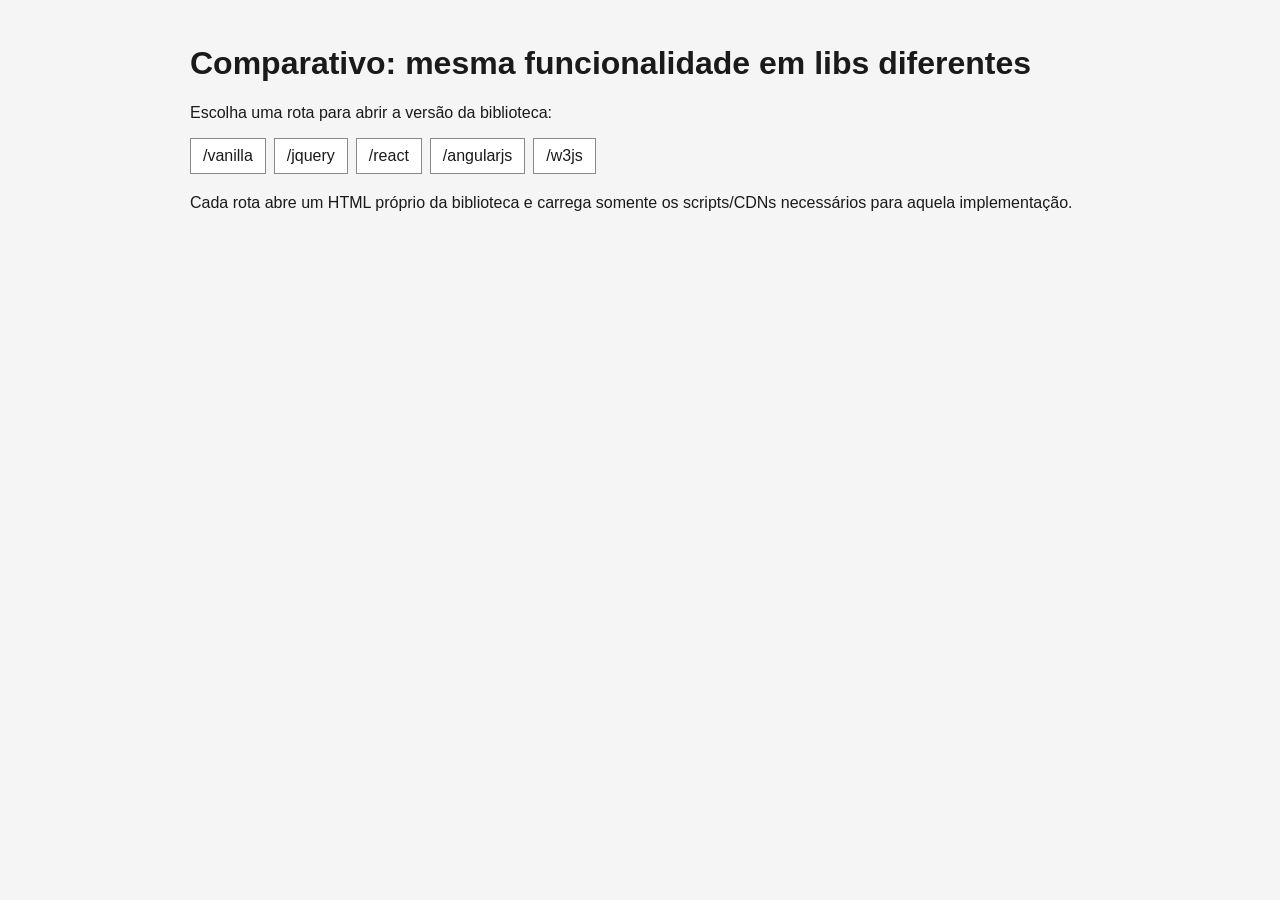
<file: index.html>
<!doctype html>
<html lang="pt-BR">
  <head>
    <meta charset="UTF-8" />
    <meta name="viewport" content="width=device-width, initial-scale=1.0" />
    <title>Comparativo de Bibliotecas Frontend</title>
    <link rel="stylesheet" href="/styles.css" />
  </head>
  <body>
    <main class="container">
      <h1>Comparativo: mesma funcionalidade em libs diferentes</h1>
      <p>Escolha uma rota para abrir a versão da biblioteca:</p>

      <nav class="menu" aria-label="Bibliotecas frontend">
        <a href="/vanilla">/vanilla</a>
        <a href="/jquery">/jquery</a>
        <a href="/react">/react</a>
        <a href="/angularjs">/angularjs</a>
        <a href="/w3js">/w3js</a>
      </nav>

      <footer>
        <p>
          Cada rota abre um HTML próprio da biblioteca e carrega somente os scripts/CDNs necessários
          para aquela implementação.
        </p>
      </footer>
    </main>
  </body>
</html>
</file>
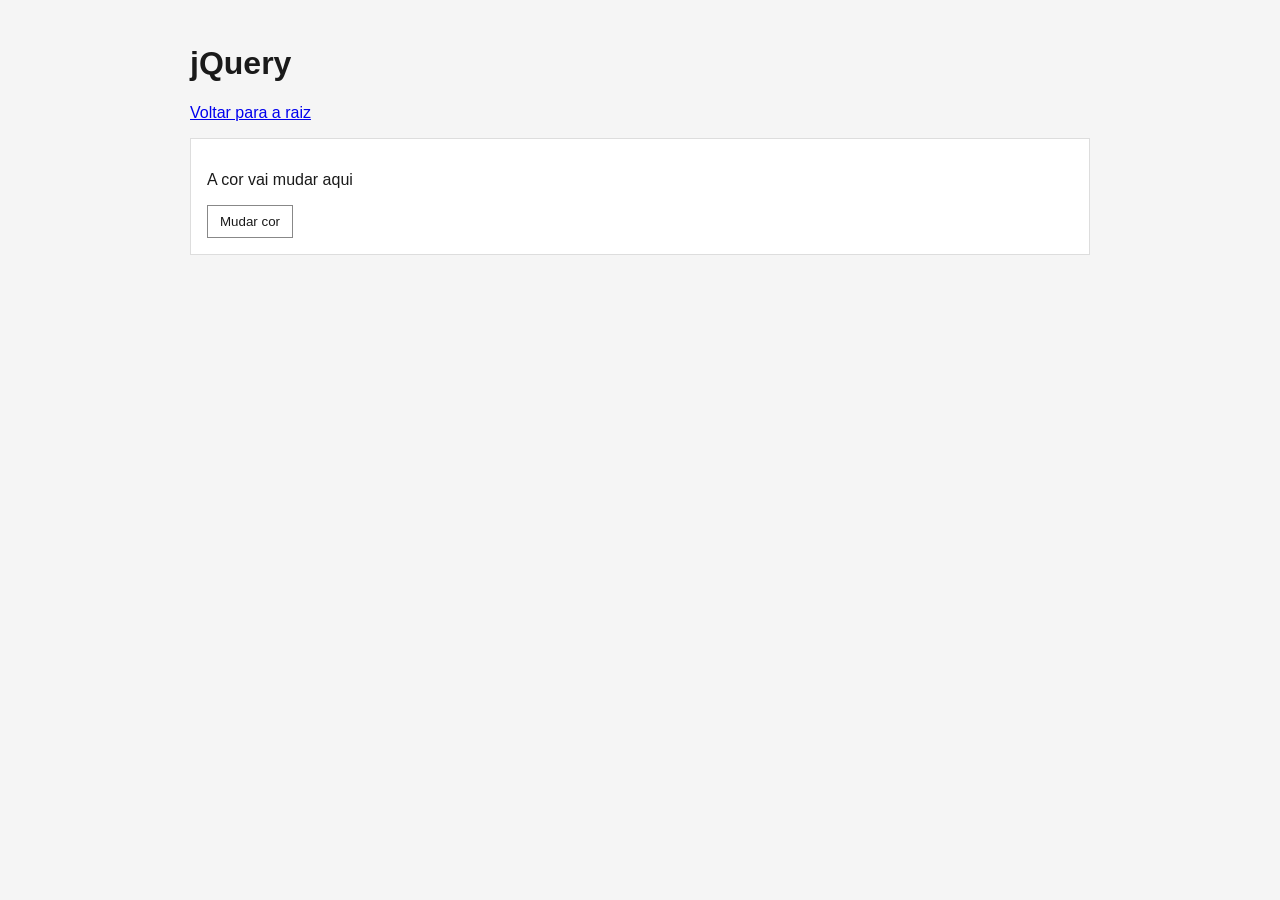
<file: jquery/index.html>
<!doctype html>
<html lang="pt-BR">
  <head>
    <meta charset="UTF-8" />
    <meta name="viewport" content="width=device-width, initial-scale=1.0" />
    <title>jQuery</title>
    <link rel="stylesheet" href="/styles.css" />
    <script
      src="https://code.jquery.com/jquery-3.7.1.min.js"
      integrity="sha256-/JqT3SQfawRcv/BIHPThkBvs0OEvtFFmqPF/lYI/Cxo="
      crossorigin="anonymous"
    ></script>
    <script src="/jquery/app.js" defer></script>
  </head>
  <body>
    <main class="container">
      <h1>jQuery</h1>
      <p><a href="/">Voltar para a raiz</a></p>

      <section class="demo-section active">
        <p id="jquery-text">A cor vai mudar aqui</p>
        <button id="jquery-btn">Mudar cor</button>
      </section>
    </main>
  </body>
</html>
</file>
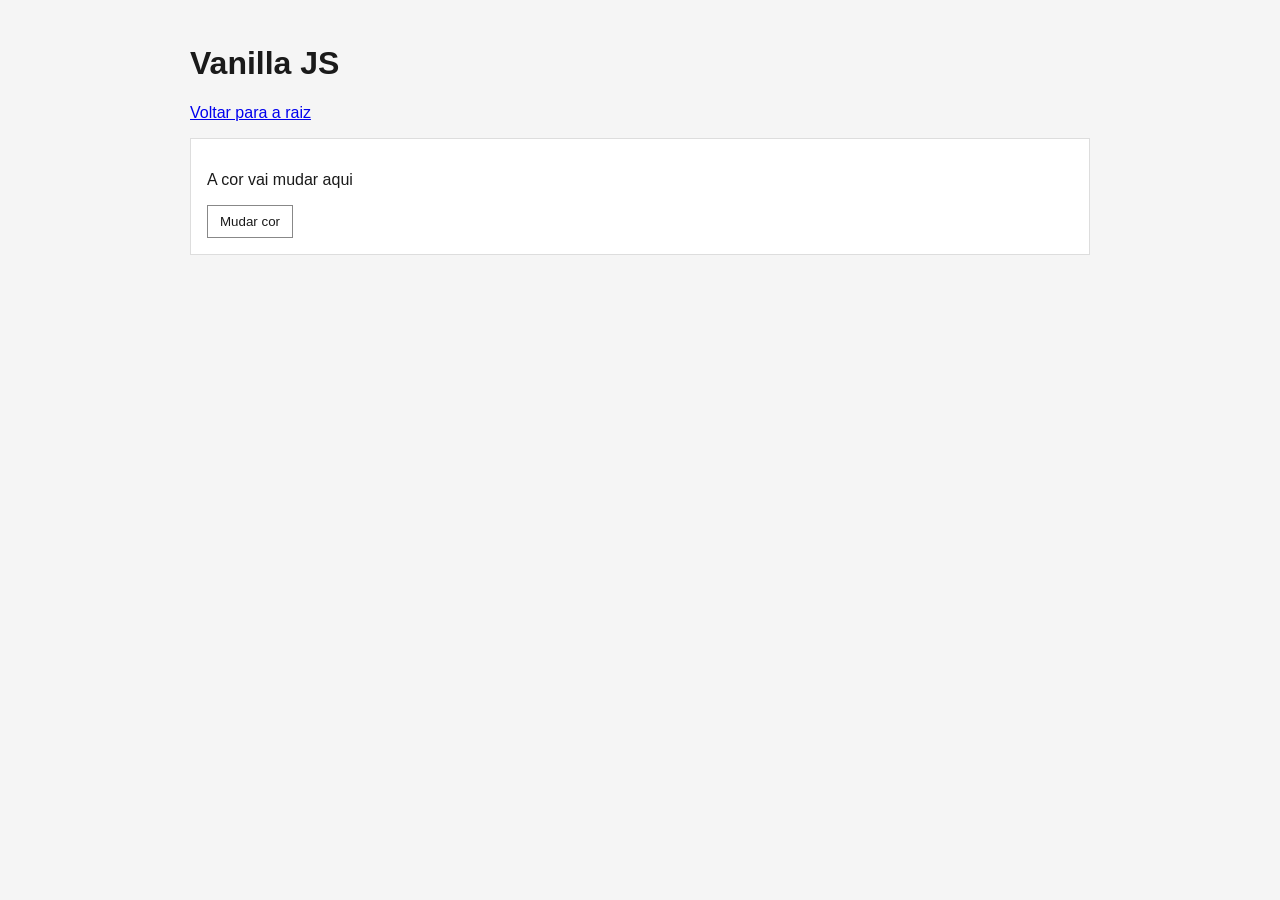
<file: vanilla/index.html>
<!doctype html>
<html lang="pt-BR">
  <head>
    <meta charset="UTF-8" />
    <meta name="viewport" content="width=device-width, initial-scale=1.0" />
    <title>Vanilla JS</title>
    <link rel="stylesheet" href="/styles.css" />
    <script src="/vanilla/app.js" defer></script>
  </head>
  <body>
    <main class="container">
      <h1>Vanilla JS</h1>
      <p><a href="/">Voltar para a raiz</a></p>

      <section class="demo-section active">
        <p id="vanilla-text">A cor vai mudar aqui</p>
        <button id="vanilla-btn">Mudar cor</button>
      </section>
    </main>
  </body>
</html>
</file>
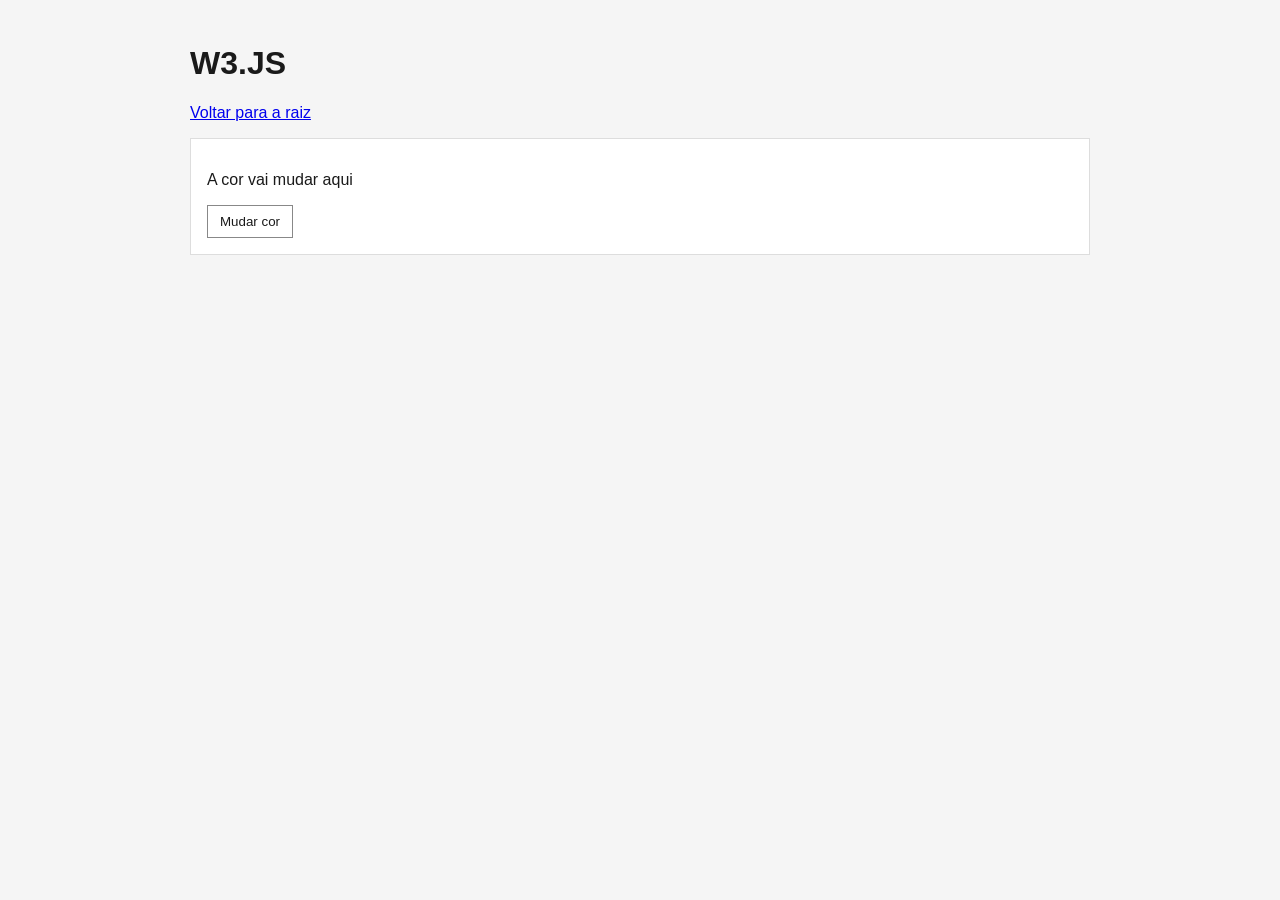
<file: w3js/index.html>
<!doctype html>
<html lang="pt-BR">
  <head>
    <meta charset="UTF-8" />
    <meta name="viewport" content="width=device-width, initial-scale=1.0" />
    <title>W3.JS</title>
    <link rel="stylesheet" href="/styles.css" />
    <script src="https://www.w3schools.com/lib/w3.js"></script>
    <script src="/w3js/app.js" defer></script>
  </head>
  <body>
    <main class="container">
      <h1>W3.JS</h1>
      <p><a href="/">Voltar para a raiz</a></p>

      <section class="demo-section active">
        <p id="w3-text">A cor vai mudar aqui</p>
        <button onclick="w3ChangeColor()">Mudar cor</button>
      </section>
    </main>
  </body>
</html>
</file>
<file: styles.css>
:root {
  font-family: Arial, Helvetica, sans-serif;
}

body {
  margin: 0;
  background: #f5f5f5;
  color: #1a1a1a;
}

.container {
  max-width: 900px;
  margin: 0 auto;
  padding: 24px;
}

.menu {
  display: flex;
  flex-wrap: wrap;
  gap: 8px;
  margin-bottom: 20px;
}

.menu button,
.menu a,
.demo-section button {
  border: 1px solid #888;
  background: #fff;
  padding: 8px 12px;
  cursor: pointer;
  text-decoration: none;
  color: inherit;
}

.menu button.active {
  background: #e8e8e8;
  border-color: #444;
}

.demo-section {
  display: none;
  background: #fff;
  border: 1px solid #ddd;
  padding: 16px;
  margin-bottom: 16px;
}

.demo-section.active {
  display: block;
}

.text-red {
  color: red;
}
</file>
